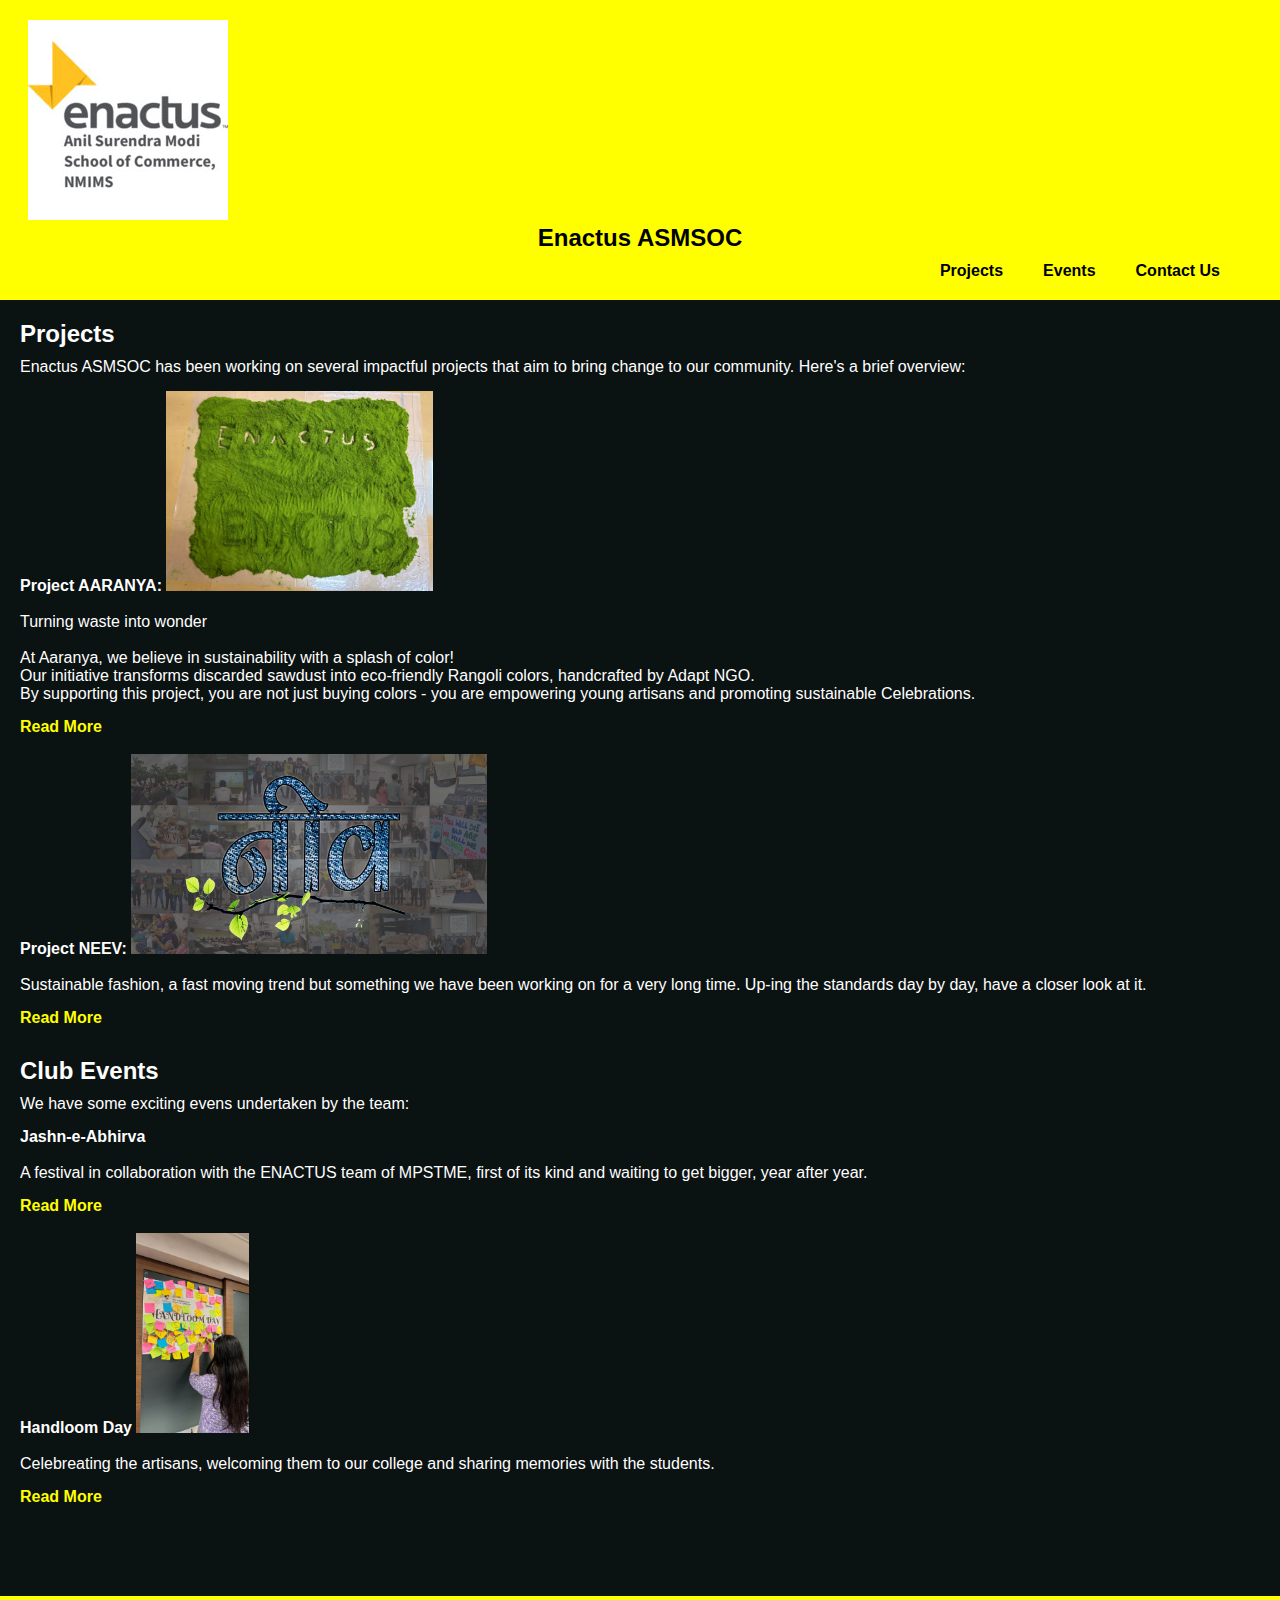
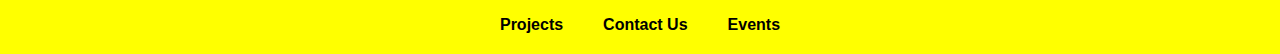
<file: index.html>
<!DOCTYPE html>
<html lang="en">
<head>
  <meta charset="UTF-8">
  <meta name="viewport" content="width=device-width, initial-scale=1.0">
  <title>Enactus ASMSOC</title>
  <link rel="stylesheet" href="styles.css">
</head>
<body>
  <!-- Header -->
  <header>
    <div class="header-container">
      <img src="Enactus Logo.jpg" alt="ENACTUS ASMSOC" class="left-image">
      
      <h1 class="center-title">Enactus ASMSOC</h1>
      
      <nav class="right-nav">
        <ul>
            <li class="dropdown">
                <a href="#">Projects</a>
                <ul class="dropdown-content">
                  <li><a href="project1.html">Project Aaranya</a></li>
                  <li><a href="project2.html">Project NEEV</a></li>
                </ul>
              </li>
          <li class="dropdown">
            <a href="#">Events</a>
            <ul class="dropdown-content">
              <li><a href="event1.html">Jashn-e-Abhirva</a></li>
              <li><a href="event2.html">Handloom Day</a></li>
            </ul>
          </li>
          <li><a href="contact.html">Contact Us</a></li>
        </ul>
      </nav>
    </div>
  </header>
  

  <!-- Main Content -->
  <main>
    <section class="project-section">
      <h2>Projects</h2>
      <p class="project-description">Enactus ASMSOC has been working on several impactful projects that aim to bring change to our community. Here's a brief overview:</p>
      <p><strong>Project AARANYA:</strong>
        <img src="Aaaranya2.jpeg" alt="Project Aaranya" class="image-size"> <br> <br>
         Turning waste into wonder <br> <br> At Aaranya, we believe in sustainability with a splash of color! <br>
      Our initiative transforms discarded sawdust into eco-friendly Rangoli colors, handcrafted by Adapt NGO. <br>
      By supporting this project, you are not just buying colors - you are empowering young artisans and promoting sustainable Celebrations.</p>
      <a href="project1.html" class="read-more">Read More</a> <br><br>
      <p><strong>Project NEEV:</strong>
        <img src="NEEV5.jfif" alt="Project NEEV" class="image-size"> <br><br>
      Sustainable fashion, a fast moving trend but something we have been working on for a very long time. Up-ing the standards day by day, have a closer look at it.</p>
      <a href="project2.html" class="read-more">Read More</a>
    </section>

    <section class="events-section">
      <h2>Club Events</h2>
      <p class="event-description">We have some exciting evens undertaken by the team:</p>
      <p><strong>Jashn-e-Abhirva</strong> <br><br>A festival in collaboration with the ENACTUS team of MPSTME, first of its kind and waiting to get bigger, year after year.</p>
      <a href="event1.html" class="read-more">Read More</a> <br><br>
      <p><strong>Handloom Day</strong>
        <img src="HD3.jfif" alt="Handloom Day" class="image-size">
          <br><br>Celebreating the artisans, welcoming them to our college and sharing memories with the students.</p>
      <a href="event2.html" class="read-more">Read More</a>
    </section>
  </main>

  <!-- Footer -->
  <footer>
    <div class="footer-content">
      <nav>
        <ul>
            <li class="dropdown">
                <a href="#">Projects</a>
                <ul class="dropdown-content">
                  <li><a href="project1.html">Project Aaranya</a></li>
                  <li><a href="project2.html">Project NEEV</a></li>
                </ul>
              </li>
          <li><a href="contact.html">Contact Us</a></li>
          <li class="dropdown">
            <a href="#">Events</a>
            <ul class="dropdown-content">
              <li><a href="event1.html">Jashn-e-Abhirva</a></li>
              <li><a href="event2.html">Handloom Day</a></li>
            </ul>
          </li>
        </ul>
      </nav>
    </div>
  </footer>
</body>
</html>
</file>
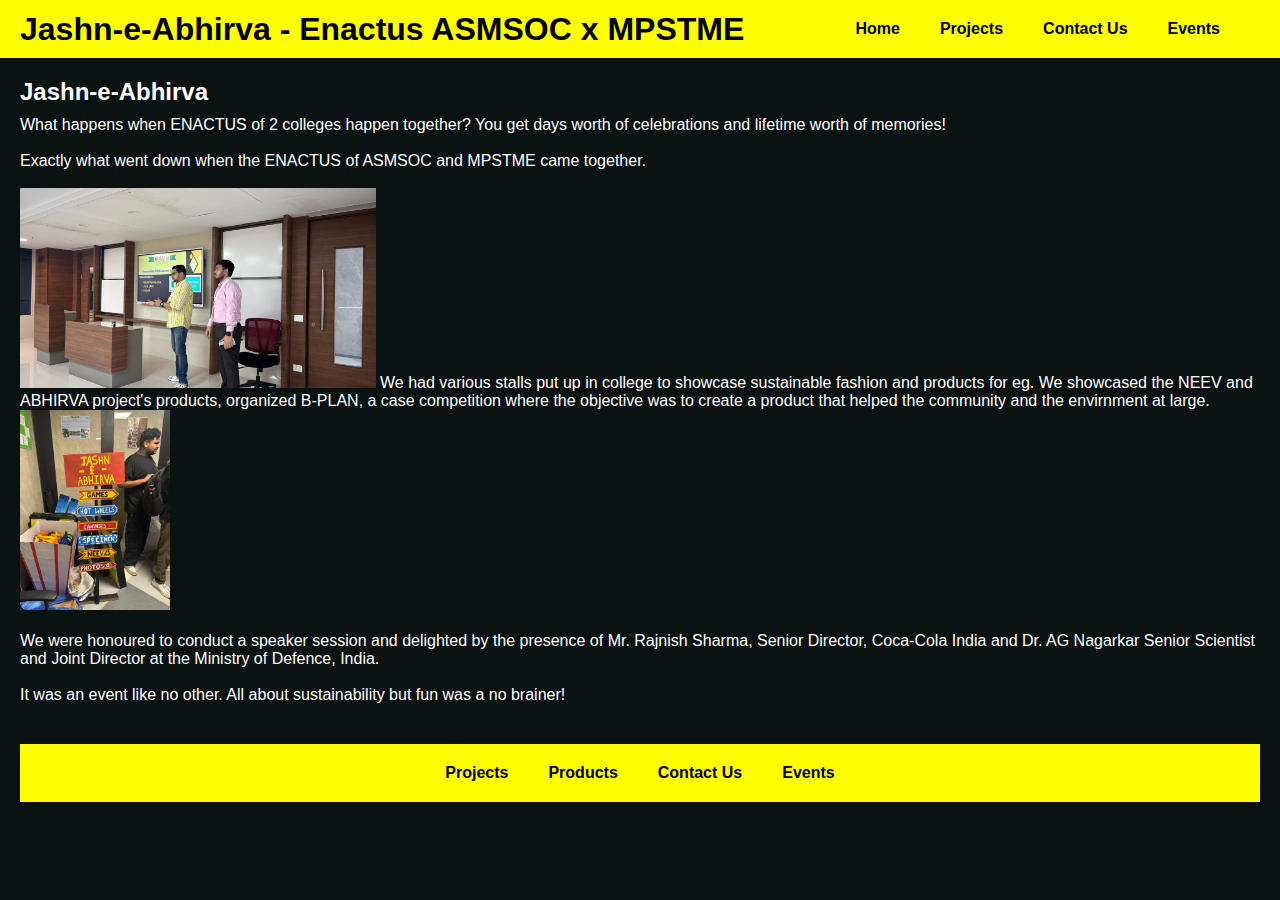
<file: event1.html>
<!DOCTYPE html>
<html lang="en">
<head>
  <meta charset="UTF-8">
  <meta name="viewport" content="width=device-width, initial-scale=1.0">
  <title>Jashn-e-Abhirva - Enactus ASMSOC</title>
  <link rel="stylesheet" href="styles.css">
</head>
<body>
  <header>
    <div class="header-content">
      <h1>Jashn-e-Abhirva - Enactus ASMSOC x MPSTME</h1>
      <nav>
        <ul>
          <li><a href="index.html">Home</a></li>
          <li><a href="projects.html">Projects</a></li>
          <li><a href="contact.html">Contact Us</a></li>
          <li><a href="events.html">Events</a></li>
        </ul>
      </nav>
    </div>
  </header>
  <main>
    <h2>Jashn-e-Abhirva</h2>
    <p>What happens when ENACTUS of 2 colleges happen together? You get days worth of celebrations and lifetime worth of memories!
        <br><br>
        Exactly what went down when the ENACTUS of ASMSOC and MPSTME came together.
        <br><br>
        <img src="JEA2.jpeg" alt="" class="image-size">
        We had various stalls put up in college to showcase sustainable fashion and products for eg. We showcased the NEEV and ABHIRVA project's products, organized B-PLAN, a case competition where the objective was to create a product that helped the community and the envirnment at large.
        <img src="JEA1.jpeg" alt="" class="image-size"><br><br>
        We were honoured to conduct a speaker session and delighted by the presence of Mr. Rajnish Sharma, Senior Director, Coca-Cola India and Dr. AG Nagarkar Senior Scientist and Joint Director at the Ministry of Defence, India.
        <br><br>
        It was an event like no other. All about sustainability but fun was a no brainer!
  <footer>
    <div class="footer-content">
      <nav>
        <ul>
          <li><a href="projects.html">Projects</a></li>
          <li><a href="products.html">Products</a></li>
          <li><a href="contact.html">Contact Us</a></li>
          <li><a href="events.html">Events</a></li>
        </ul>
      </nav>
    </div>
  </footer>
</body>
</html>
</file>
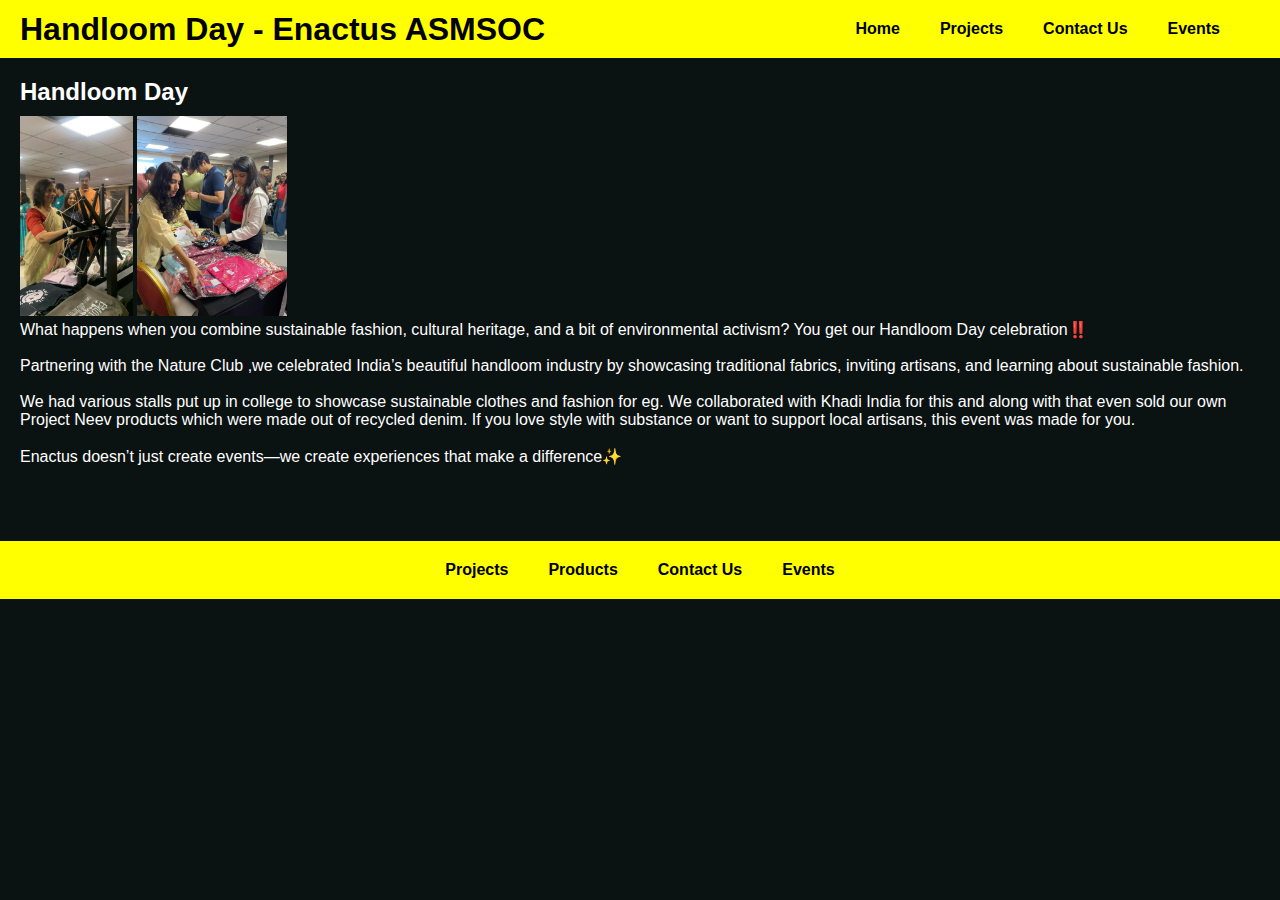
<file: event2.html>
<!DOCTYPE html>
<html lang="en">
<head>
  <meta charset="UTF-8">
  <meta name="viewport" content="width=device-width, initial-scale=1.0">
  <title>Handloom Day - Enactus ASMSOC</title>
  <link rel="stylesheet" href="styles.css">
</head>
<body>
  <header>
    <div class="header-content">
      <h1>Handloom Day - Enactus ASMSOC</h1>
      <nav>
        <ul>
          <li><a href="index.html">Home</a></li>
          <li><a href="projects.html">Projects</a></li>
          <li><a href="contact.html">Contact Us</a></li>
          <li><a href="events.html">Events</a></li>
        </ul>
      </nav>
    </div>
  </header>
  <main>
    <h2>Handloom Day</h2>
    <img src="HD1.jfif" alt="" class="image-size">
    <img src="HD2.jfif" alt="" class="image-size">
    <p>What happens when you combine sustainable fashion, cultural heritage, and a bit of environmental activism? 
        You get our Handloom Day celebration‼️
        <br><br>
        Partnering with the Nature Club ,we celebrated India’s beautiful handloom industry by showcasing traditional fabrics, inviting artisans, and learning about sustainable fashion. 
        <br><br>
        We had various stalls put up in college to showcase sustainable clothes and fashion for eg. We collaborated with Khadi India for this and along with that even sold our own Project Neev products which were made out of recycled denim. If you love style with substance or want to support local artisans, this event was made for you. 
        <br><br>
        Enactus doesn’t just create events—we create experiences that make a difference✨</p>
  </main>
  <footer>
    <div class="footer-content">
      <nav>
        <ul>
          <li><a href="projects.html">Projects</a></li>
          <li><a href="products.html">Products</a></li>
          <li><a href="contact.html">Contact Us</a></li>
          <li><a href="events.html">Events</a></li>
        </ul>
      </nav>
    </div>
  </footer>
</body>
</html>
</file>
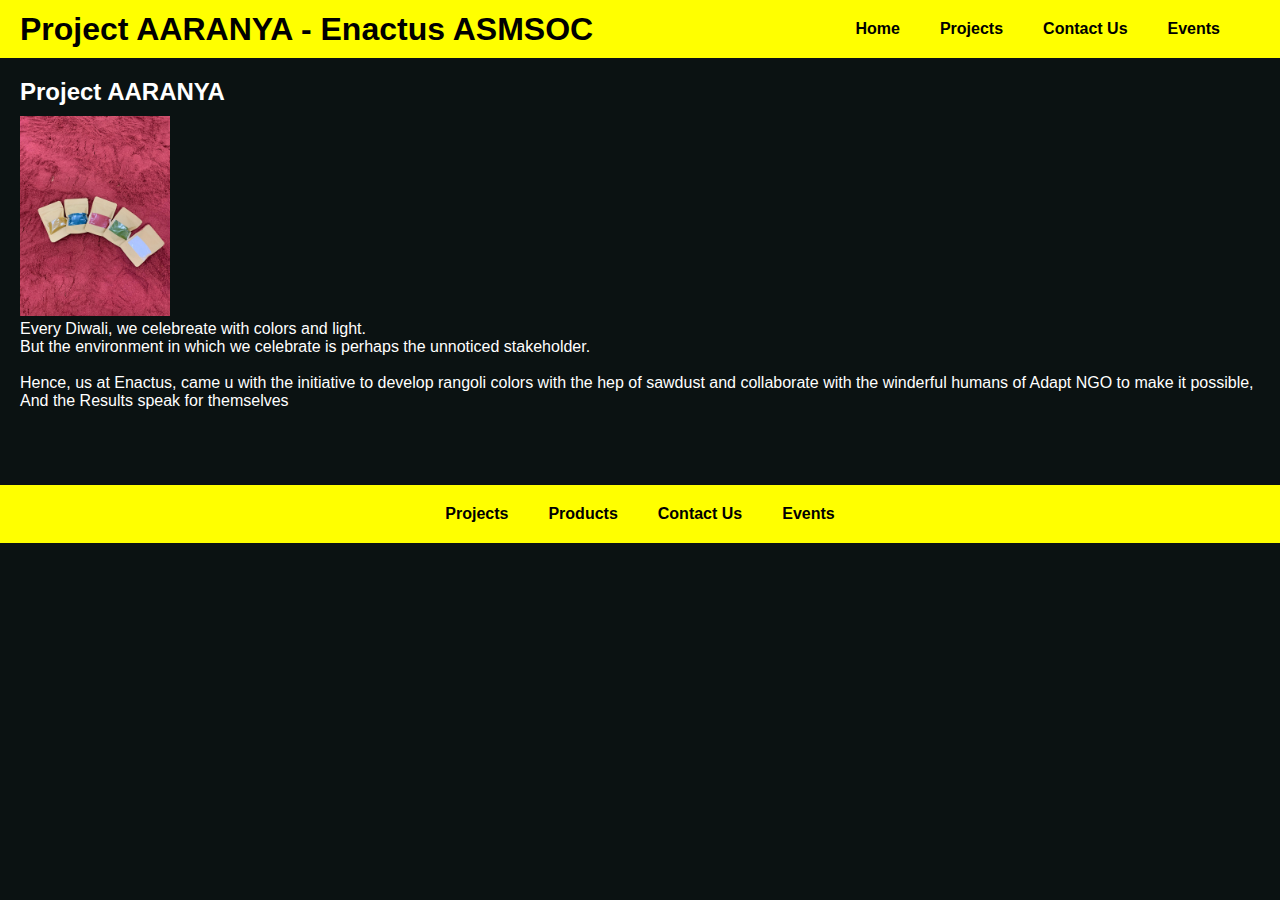
<file: project1.html>
<!DOCTYPE html>
<html lang="en">
<head>
  <meta charset="UTF-8">
  <meta name="viewport" content="width=device-width, initial-scale=1.0">
  <title>Project AARANYA - Enactus ASMSOC</title>
  <link rel="stylesheet" href="styles.css">
</head>
<body>
  <header>
    <div class="header-content">
      <h1>Project AARANYA - Enactus ASMSOC</h1>
      <nav>
        <ul>
          <li><a href="index.html">Home</a></li>
          <li><a href="projects.html">Projects</a></li>
          <li><a href="contact.html">Contact Us</a></li>
          <li><a href="events.html">Events</a></li>
        </ul>
      </nav>
    </div>
  </header>
  <main>
    <h2>Project AARANYA </h2>
    <img src="ProjectAaranya.jpeg" alt="Aaranya Rangoli Colors" class="image-size">
    <p>Every Diwali, we celebreate with colors and light. <br> But the environment in which we celebrate is perhaps the unnoticed stakeholder.
    <br><br>Hence, us at Enactus, came u with the initiative to develop rangoli colors with the hep of sawdust and collaborate with the winderful humans of Adapt NGO to make it possible,
    <br>And the Results speak for themselves</p>
  </main>
  <footer>
    <div class="footer-content">
      <nav>
        <ul>
          <li><a href="projects.html">Projects</a></li>
          <li><a href="products.html">Products</a></li>
          <li><a href="contact.html">Contact Us</a></li>
          <li><a href="events.html">Events</a></li>
        </ul>
      </nav>
    </div>
  </footer>
</body>
</html>
</file>
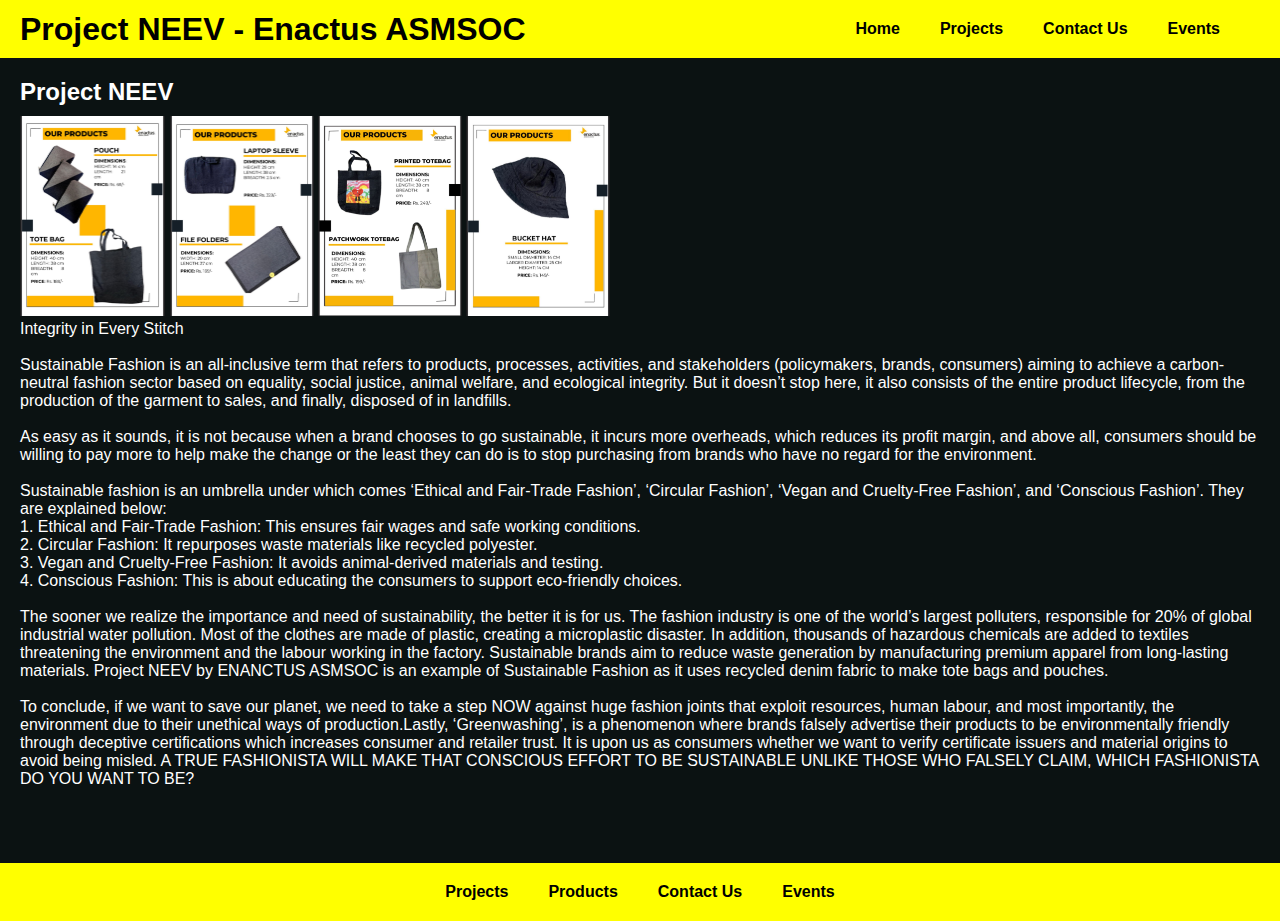
<file: project2.html>
<!DOCTYPE html>
<html lang="en">
<head>
  <meta charset="UTF-8">
  <meta name="viewport" content="width=device-width, initial-scale=1.0">
  <title>Project NEEV - Enactus ASMSOC</title>
  <link rel="stylesheet" href="styles.css">
</head>
<body>
  <header>
    <div class="header-content">
      <h1>Project NEEV - Enactus ASMSOC</h1>
      <nav>
        <ul>
          <li><a href="index.html">Home</a></li>
          <li><a href="projects.html">Projects</a></li>
          <li><a href="contact.html">Contact Us</a></li>
          <li><a href="events.html">Events</a></li>
        </ul>
      </nav>
    </div>
  </header>
  <main>
    <h2>Project NEEV </h2>
    <img src="NEEV1.jpeg" alt="" class="image-size">
    <img src="NEEV2.jpeg" alt="" class="image-size">
    <img src="NEEV3.jpeg" alt="" class="image-size">
    <img src="NEEV4.jpeg" alt="NEEV PRODUCTS" class="image-size">
    <p>Integrity in Every Stitch <br><br>

        Sustainable Fashion is an all-inclusive term that refers to products, processes, activities, and stakeholders (policymakers, brands, consumers) aiming to achieve a carbon-neutral fashion sector based on equality, social justice, animal welfare, and ecological integrity. But it doesn’t stop here, it also consists of the entire product lifecycle, from the production of the garment to sales, and finally, disposed of in landfills.
         <br><br>
        As easy as it sounds, it is not because when a brand chooses to go sustainable, it incurs more overheads, which reduces its profit margin, and above all, consumers should be willing to pay more to help make the change or the least they can do is to stop purchasing from brands who have no regard for the environment. 
        <br><br>
        Sustainable fashion is an umbrella under which comes ‘Ethical and Fair-Trade Fashion’, ‘Circular Fashion’, ‘Vegan and Cruelty-Free Fashion’, and ‘Conscious Fashion’. They are explained below:
        <br>1. Ethical and Fair-Trade Fashion: This ensures fair wages and safe working conditions.
        <br>2. Circular Fashion: It repurposes waste materials like recycled polyester.
        <br>3. Vegan and Cruelty-Free Fashion: It avoids animal-derived materials and testing.
        <br>4. Conscious Fashion: This is about educating the consumers to support eco-friendly choices.
         <br><br>
        The sooner we realize the importance and need of sustainability, the better it is for us. The fashion industry is one of the world’s largest polluters, responsible for 20% of global industrial water pollution. Most of the clothes are made of plastic, creating a microplastic disaster. In addition, thousands of hazardous chemicals are added to textiles threatening the environment and the labour working in the factory. Sustainable brands aim to reduce waste generation by manufacturing premium apparel from long-lasting materials. Project NEEV by ENANCTUS ASMSOC is an example of Sustainable Fashion as it uses recycled denim fabric to make tote bags and pouches.
        <br><br> 
        To conclude, if we want to save our planet, we need to take a step NOW against huge fashion joints that exploit resources, human labour, and most importantly, the environment due to their unethical ways of production.Lastly, ‘Greenwashing’, is a phenomenon where brands falsely advertise their products to be environmentally friendly through deceptive certifications which increases consumer and retailer trust. It is upon us as consumers whether we want to verify certificate issuers and material origins to avoid being misled. A TRUE FASHIONISTA WILL MAKE THAT CONSCIOUS EFFORT TO BE SUSTAINABLE UNLIKE THOSE WHO FALSELY CLAIM, WHICH FASHIONISTA DO YOU WANT TO BE?</p>
  </main>
  <footer>
    <div class="footer-content">
      <nav>
        <ul>
          <li><a href="projects.html">Projects</a></li>
          <li><a href="products.html">Products</a></li>
          <li><a href="contact.html">Contact Us</a></li>
          <li><a href="events.html">Events</a></li>
        </ul>
      </nav>
    </div>
  </footer>
</body>
</html>
</file>
<file: styles.css>
/* General Reset */
* {
    margin: 0;
    padding: 0;
    box-sizing: border-box;
  }
  
  /* Body */
  body {
    background-color: rgb(11, 18, 18);
    color: white;
    font-family: Arial, sans-serif;
  }
  
  /* Header */
  header {
    background-color: yellow;
    padding: 10px 20px;
  }
  
  .header-content {
    display: flex;
    align-items: center;
    color: black;
    justify-content: space-between;
    text-align: center;
  }
  .center-title {
    color: black;
    font-size: 24px;
    flex: 1;
    text-align: center;
  }
  
  
  /* Main Content */
  main {
    padding: 20px;
  }
  
  .project-section, .events-section {
    margin-bottom: 30px;
  }
  
  h2 {
    font-size: 24px;
    margin-bottom: 10px;
  }
  
  p {
    margin-bottom: 15px;
  }
  
  .read-more {
    text-decoration: none;
    color: yellow;
    font-weight: bold;
  }
  
  /* Footer */
  footer {
    background-color: yellow;
    padding: 10px;
    margin-top: 40px;
    display: flex;
    justify-content: center;
  }
  .left-image{
    margin-top: 10px;
    margin-left: 8px;
  }
  .image-size{
    height: 200px;
  }
  /* Style for dropdown */
.dropdown {
    position: relative;
  }
 /* Navigation list */
 nav {
    display: flex;
    justify-content: flex-end; /* Push everything to the right */
    align-items: center;        /* Align vertically if needed */
    background-color: yellow;   /* Navbar background */
    padding: 10px 30px;         /* Add some side padding */
  }
nav ul {
    list-style: none;
    display: flex;

    gap: 20px;
    margin: 0;
    padding: 0;
}

/* Each nav item */
nav ul li {
    position: relative; /* Needed for dropdown */
}

/* Main nav links */
nav ul li a {
    color: black;
    text-decoration: none;
    font-weight: bold;
    padding: 10px;
}

/* Dropdown container hidden by default */
.dropdown-content {
    display: none; /* Hide dropdown initially */
    position: absolute;
    top: 100%; /* Position below parent */
    left: 0;
    background-color: yellow;
    min-width: 180px;
    box-shadow: 0px 8px 16px rgba(0,0,0,0.2);
    z-index: 1;
}

/* Dropdown links inside */
.dropdown-content li a {
    color: black;
    padding: 12px 16px;
    display: block;
    text-decoration: none;
}

/* Show dropdown on hover */
.dropdown:hover .dropdown-content {
    display: block;
}

/* Fix unwanted bullet points inside dropdown */
.dropdown-content li {
    list-style: none;
}

/* Optional: cursor pointer on dropdown main link */
.dropdown > a {
    cursor: pointer;
}
</file>
